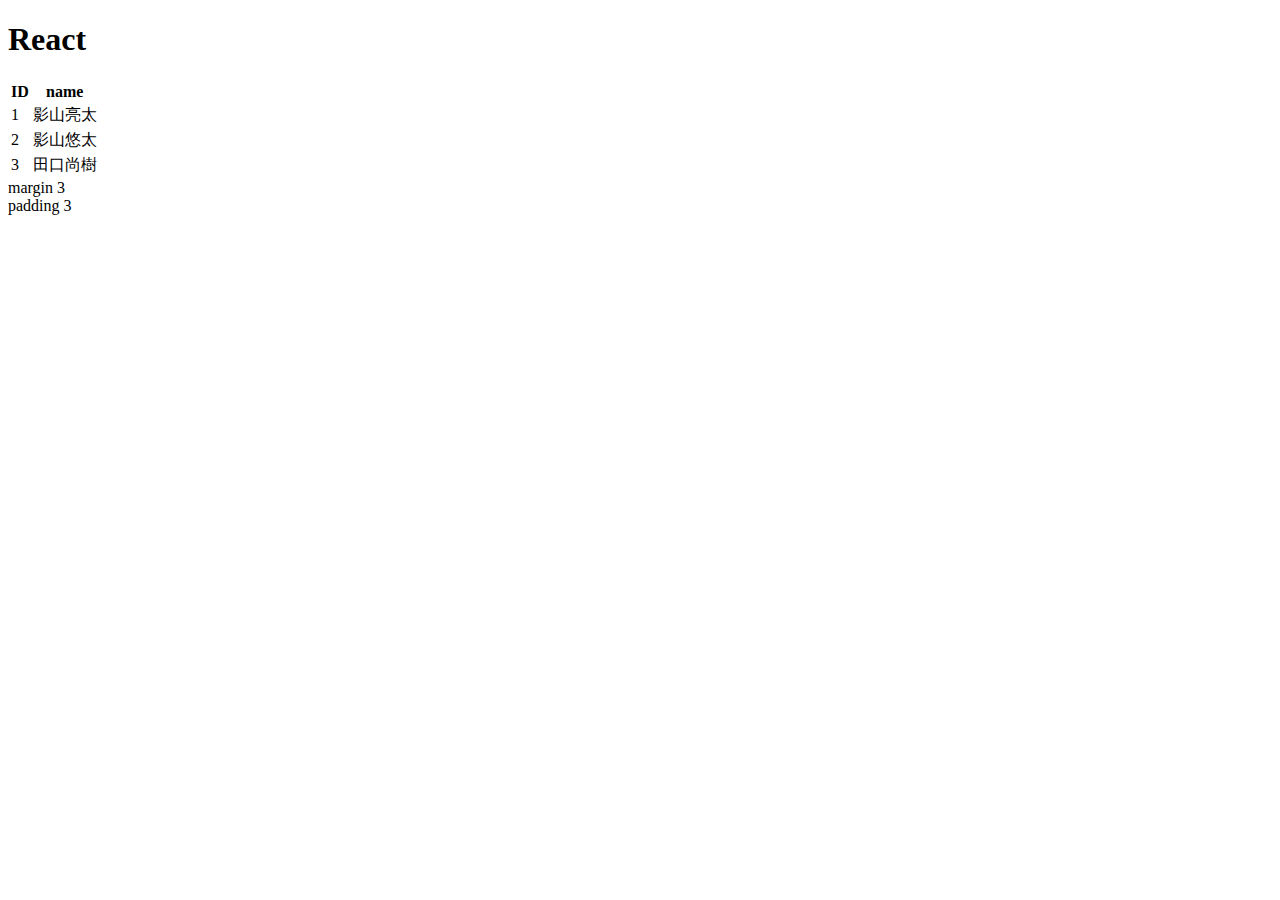
<file: bootstrap.html>
<!DOCTYPE html>
<html lang="en">
<head>
    <meta charset="UTF-8">
    <meta http-equiv="X-UA-Compatible" content="IE=edge">
    <meta name="viewport" content="width=device-width, initial-scale=1.0">
    <title>Document</title>
    <link href="https://cdn.jsdelivr.net/npm/bootstrap@5.0.0-beta1/dist/css/bootstrap.min.css" rel="stylesheet" integrity="sha384-giJF6kkoqNQ00vy+HMDP7azOuL0xtbfIcaT9wjKHr8RbDVddVHyTfAAsrekwKmP1" crossorigin="anonymous">
</head>
<body>
    <h1 class="bg-primary text-white display-4">React</h1>
    <div class="container mt-3">
        <table class="table">
            <thead>
                <tr><th>ID</th><th>name</th></tr>
            </thead>
            <tbody>
                <tr><td>1</td><td>影山亮太</td></tr>
                <tr><td>2</td><td>影山悠太</td></tr>
                <tr><td>3</td><td>田口尚樹</td></tr>
            </tbody>
        </table>
        <div class="m-4 bg-warning">margin 3</div>
        <div class="p-4 bg-warning">padding 3</div>
    </div>
</body>
</html>
</file>
